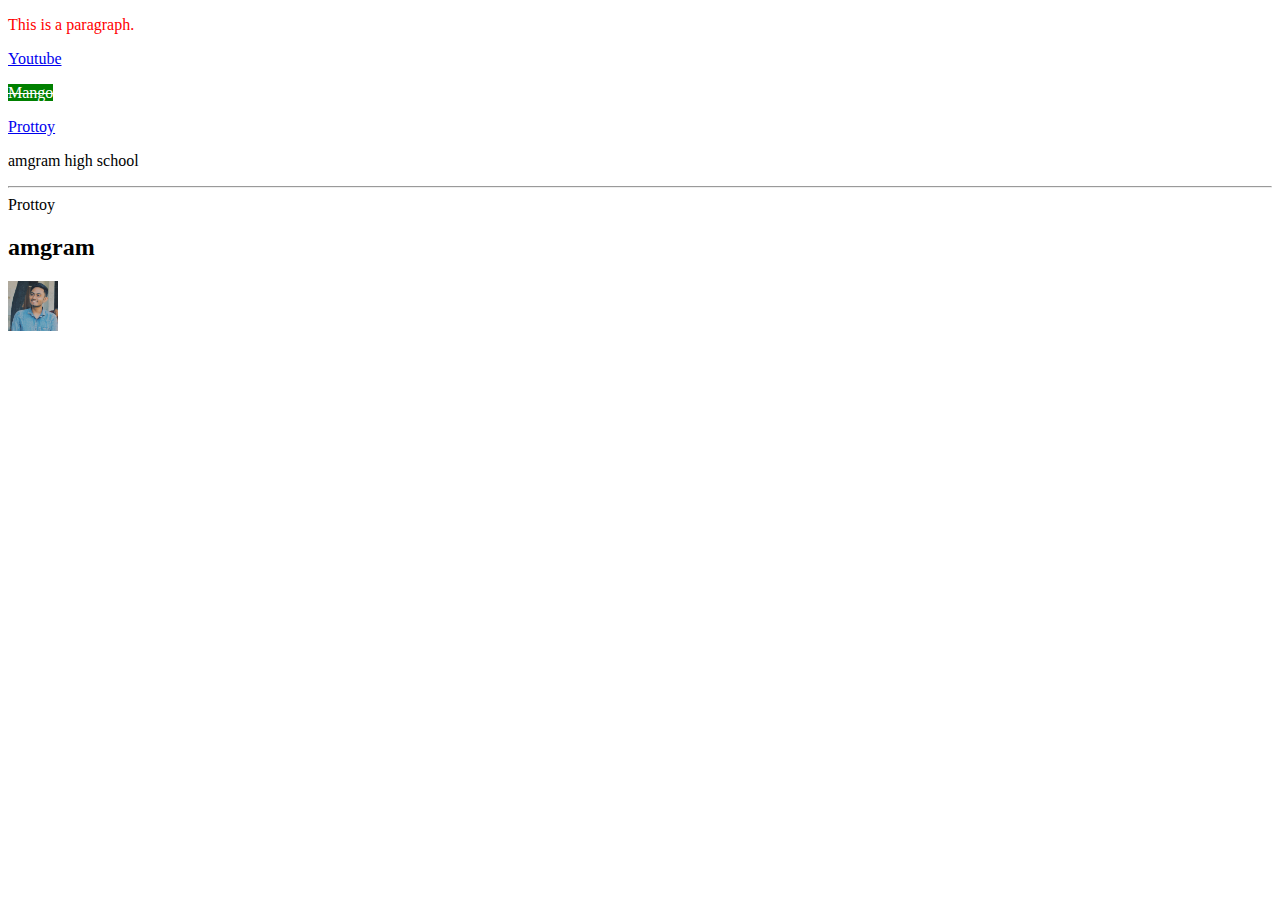
<file: index.html>
<!DOCTYPE html>
<html>
    <head>
        <body style="font-family:verdana;">
        
        <p style="color:red;">This is a paragraph.</p>
        <a href="https://www.youtube.com/watch?v=A110Oi9AtqY" target="blank" >Youtube</a>
        <p style="color:white;" ><del style="background-color:green;">Mango</del></p>
        <a href="mailto:prottoybiswas20@gmail.com">Prottoy</a>
        <p>amgram high school <hr>Prottoy</p>
       <!-- example of absolute link -->
       <!-- example of absulate link. example of absulate link. example of absulate link. example of absulate link. example of absulate link. example of absulate link -->
        <h2>amgram</h2>
        <img src="image/pinaky.jpg" height ="50px">
        </body>
    </head>
</html>
</file>
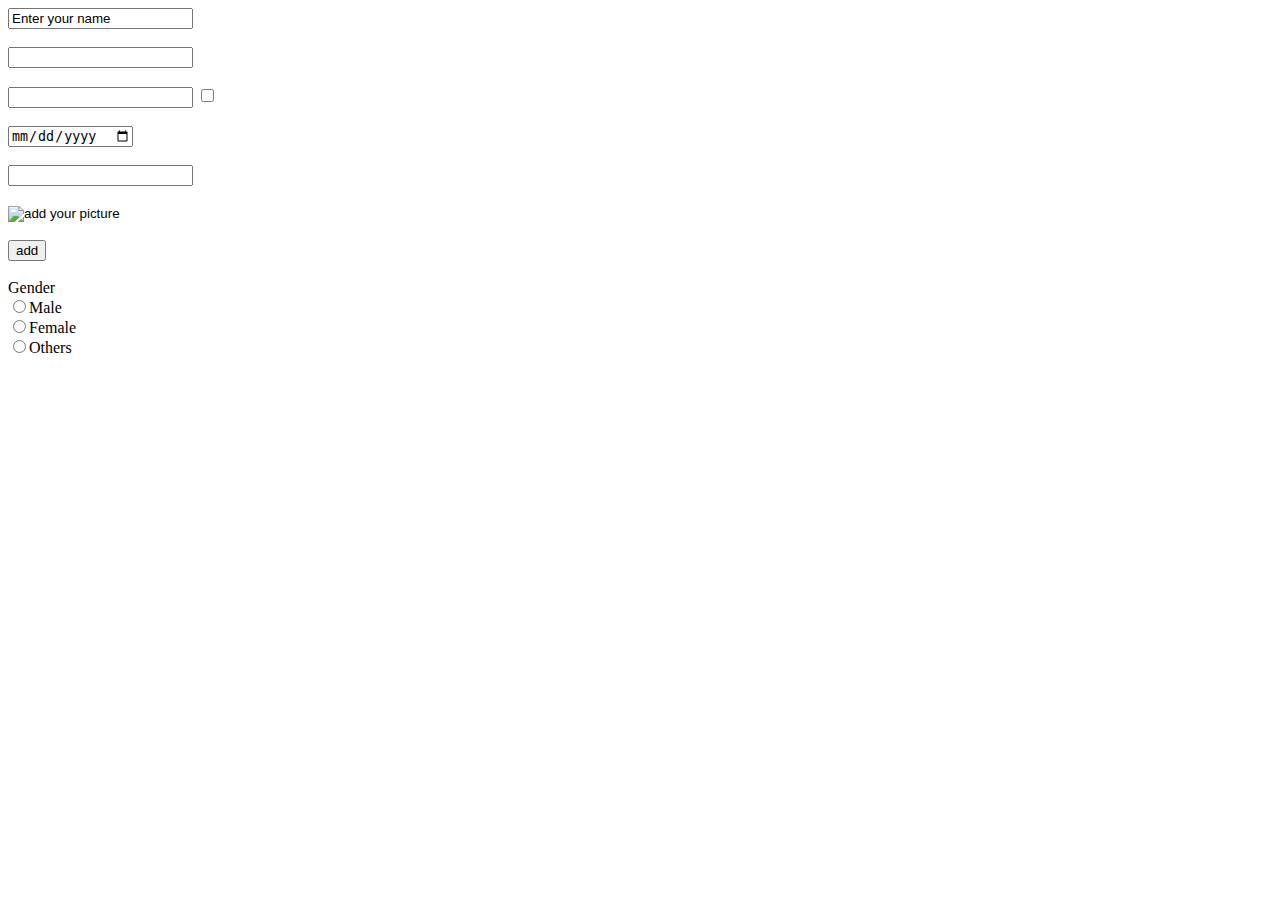
<file: formm.html>
<!DOCTYPE html>
<html lang="en">
<head>
    <meta charset="UTF-8">
    <meta http-equiv="X-UA-Compatible" content="IE=edge">
    <meta name="viewport" content="width=device-width, initial-scale=1.0">
    <title>Document</title>
</head>
<body>
    <form>
        <input type="text" value="Enter your name">
        <br>
        <br>
        <input type="password">
        <br>
        <br>
        <input type="number">
        
        <input type="checkbox" value="me">
        <br>
        <br>
        <input type="date">
        <br>
        <br>
        <input type="email">
        <br>
        <br>
        <input type="image" value="add your picture">
        <br>
        <br>
        <input type="submit" value="add">
        <br>
        <br>
        <span>Gender</span> <br>
        <input type="radio" value="male"name="amazon" >Male <br>
        <input type="radio" value="female"name="amazon" >Female <br>
        <input type="radio" value="others"name="amazon" >Others <br>


        <!-- <button>me</button> -->
    </form>
    
</body>
</html>
</file>
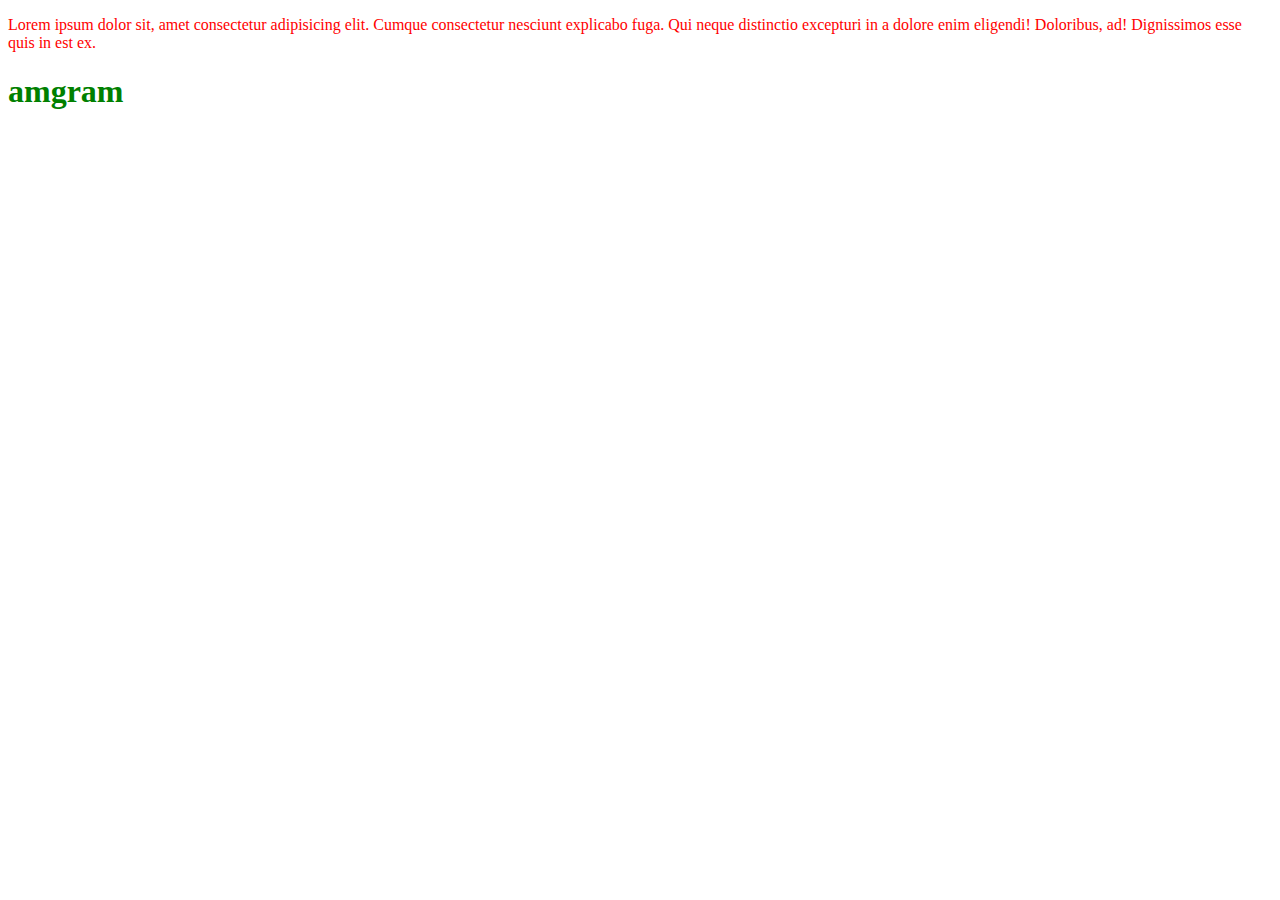
<file: table.html>
<!DOCTYPE html>
<html lang="en">
<head>
    <meta charset="UTF-8">
    <meta http-equiv="X-UA-Compatible" content="IE=edge">
    <meta name="viewport" content="width=device-width, initial-scale=1.0">
    <title>Document</title>
    <link rel="stylesheet" href="style.css">
</head>
<body>
    <!-- This is a paragraph -->
<p class="pinaky">
    Lorem ipsum dolor sit, amet consectetur adipisicing elit. Cumque consectetur nesciunt explicabo fuga. Qui neque distinctio excepturi in a dolore enim eligendi! Doloribus, ad! Dignissimos esse quis in est ex.

    <h1 class="three">
        amgram
    </h1>
      

</body>
</html>
</file>
<file: style.css>
.pinaky {
    color:red;
}

.three{
    color:green;
}
</file>
